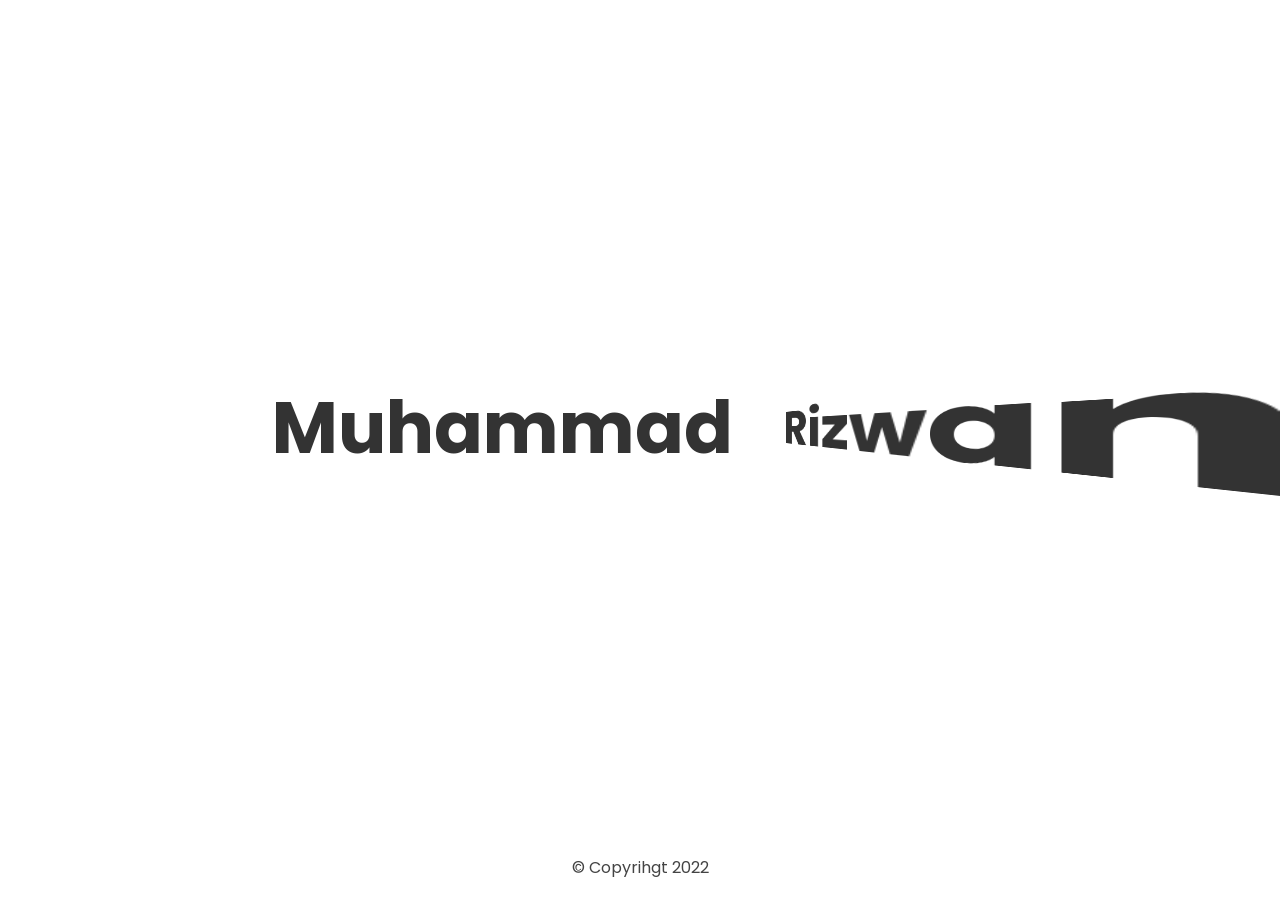
<file: index.html>
<!DOCTYPE html>
<html lang="en">
  <head>
    <meta charset="UTF-8" />
    <meta http-equiv="X-UA-Compatible" content="IE=edge" />
    <meta name="viewport" content="width=device-width, initial-scale=1.0" />
    <title>Muhammad Rizwan SEO expert Based in United States - 2024</title>

    <!-- Primary Meta Tags -->
    <meta
      name="title"
      content="Muhammad Rizwan SEO expert Based in United States - 2024"
    />
    <meta
      name="description"
      content="Muhammad Rizwan SEO expert based in United States he improving search engine rankings, driving organic traffic, and increasing overall visibility of your business with SEO techniques."
    />
    <meta
      name="keywords"
      content="Rizwan SEO Expert, Rizwan SEO, SEO Professional, seo expert in USA, seo expert in United States, rizwan seo expert in US, seo in USA, search engine optimization, on-page seo expert, off-page seo expert, rizwan in United States, Rizwan Web Developer, Rizwan Front end Developer, Rizwan Blogger, Muhammad Rizwan SEO, SEO agency in United States, agency in USA, SEO expert in United State, Best SEO expert in USA, Professional SEO in USA, Rizwan SEO in USA"
    />
    <meta name="robots" content="index, follow" />
    <meta http-equiv="Content-Type" content="text/html; charset=utf-8" />
    <meta name="language" content="English" />
    <meta name="author" content="Muhammad Rizwan" />

    <!-- Open Graph / Facebook -->
    <meta property="og:type" content="website" />
    <meta property="og:url" content="https://rizwan.info/" />
    <meta
      property="og:title"
      content="Muhammad Rizwan - SEO Professional Based in Lahore, PK"
    />
    <meta
      property="og:description"
      content="Muhammad Rizwan SEO expert based in lahore pakistan he improving search engine rankings, driving organic traffic, and increasing overall visibility of your business with SEO techniques."
    />
    <meta property="og:image" content="" />

    <!-- Twitter -->
    <meta property="twitter:card" content="summary_large_image" />
    <meta property="twitter:url" content="https://rizwan.info/" />
    <meta
      property="twitter:title"
      content="Muhammad Rizwan - SEO Professional Based in Lahore, PK"
    />
    <meta
      property="twitter:description"
      content="Muhammad Rizwan SEO expert based in lahore pakistan he improving search engine rankings, driving organic traffic, and increasing overall visibility of your business with SEO techniques."
    />
    <meta property="twitter:image" content="" />

    <link rel="stylesheet" href="style.css" />
  </head>
  <body>
    <div></div>
    <main>
      <center>
        <div>
          <div class="title">
            <h2 class="ex1">Muhammad <span class="ex2">Rizwan</span></h2>
          </div>

          <h2 class="tagline">
            <span class="flip dn">SEO Expert</span>
            <span class="flip dn">Blogger</span>
            <span class="flip dn">TECH Expert</span>
            <span class="flip dn">Front End Developer</span>
          </h2>
        </div>
      </center>
    </main>
    <footer>&copy; Copyrihgt 2022</footer>

    <script
      src="https://code.jquery.com/jquery-3.3.1.slim.min.js"
      integrity="sha384-q8i/X+965DzO0rT7abK41JStQIAqVgRVzpbzo5smXKp4YfRvH+8abtTE1Pi6jizo"
      crossorigin="anonymous"
    ></script>
    <script src="script.js"></script>
  </body>
</html>
</file>
<file: style.css>
@import url('https://fonts.googleapis.com/css2?family=Poppins:wght@100;200;300;400;500;600;700;800;900&display=swap');*{box-sizing: content-box;margin: 0;padding: 0;}body{display: flex;justify-content: space-between;align-items: center;height: 100vh;font-family: 'Poppins', sans-serif;flex-direction: column;}.title{font-size: 3rem;color: #333;}.tagline{font-size: 2rem;font-weight: 200;letter-spacing: 5px;animation: 4s fadeIn;animation-fill-mode: forwards;opacity: 0;}@keyframes fadeIn {99% {opacity: 0;}100% {opacity: 1;}}@media screen and (max-width: 1000px) {.title {font-size: 2rem;}.tagline{font-size: 1.5rem;font-weight: 300;}}@media screen and (max-width: 700px) {.title {font-size: 1.5rem;}.tagline{font-size: 1.2rem;font-weight: 300;}}.ex1 {opacity: 0;perspective: 200px;}.ex1 span {transform: rotateY(-90deg);opacity: 0;}.ex2 {opacity: 0;perspective: 200px;}.ex2 span {transform: rotateY(-90deg) rotateX(45deg);transform-origin: -50% 75%;opacity: 0;}footer{color: #444;margin-bottom: 20px;}body .dn {display: none;}.flip {display: inline-block;-webkit-animation-duration: 500ms;-webkit-animation-iteration-count: 1;animation-duration: 500ms;animation-iteration-count: 1;}.flipIn {-webkit-animation-name: flipIn;animation-name: flipIn;}.flipOut {-webkit-animation-name: flipOut;animation-name: flipOut;}@-webkit-keyframes flipOut {0% {-webkit-transform: rotateX(0deg);-moz-transform: rotateX(0deg);-o-transform: rotateX(0deg);transform: rotateX(0deg);}50% {-webkit-transform: rotateX(45deg);-moz-transform: rotateX(45deg);-o-transform: rotateX(45deg);transform: rotateX(45deg);}100% {-webkit-transform: rotateX(90deg);-moz-transform: rotateX(90deg);-o-transform: rotateX(90deg);transform: rotateX(90deg);}}@keyframes flipOut {0% {-webkit-transform: rotateX(0deg);-moz-transform: rotateX(0deg);-o-transform: rotateX(0deg);transform: rotateX(0deg);}50% {-webkit-transform: rotateX(45deg);-moz-transform: rotateX(45deg);-o-transform: rotateX(45deg);transform: rotateX(45deg);}100% {-webkit-transform: rotateX(90deg);-moz-transform: rotateX(90deg);-o-transform: rotateX(90deg);transform: rotateX(90deg);}}@-webkit-keyframes flipIn {0% {-webkit-transform: rotateX(-90deg);-moz-transform: rotateX(-90deg);-o-transform: rotateX(-90deg);transform: rotateX(-90deg);}50% {-webkit-transform: rotateX(-45deg);-moz-transform: rotateX(-45deg);-o-transform: rotateX(-45deg);transform: rotateX(-45deg);}100% {-webkit-transform: rotateX(0deg);-moz-transform: rotateX(0deg);-o-transform: rotateX(0deg);transform: rotateX(0deg);}}@keyframes flipIn {0% {-webkit-transform: rotateX(-90deg);-moz-transform: rotateX(-90deg);-o-transform: rotateX(-90deg);transform: rotateX(-90deg);}50% {-webkit-transform: rotateX(-45deg);-moz-transform: rotateX(-45deg);-o-transform: rotateX(-45deg);transform: rotateX(-45deg);}100% {-webkit-transform: rotateX(0deg);-moz-transform: rotateX(0deg);-o-transform: rotateX(0deg);transform: rotateX(0deg);}}
</file>
